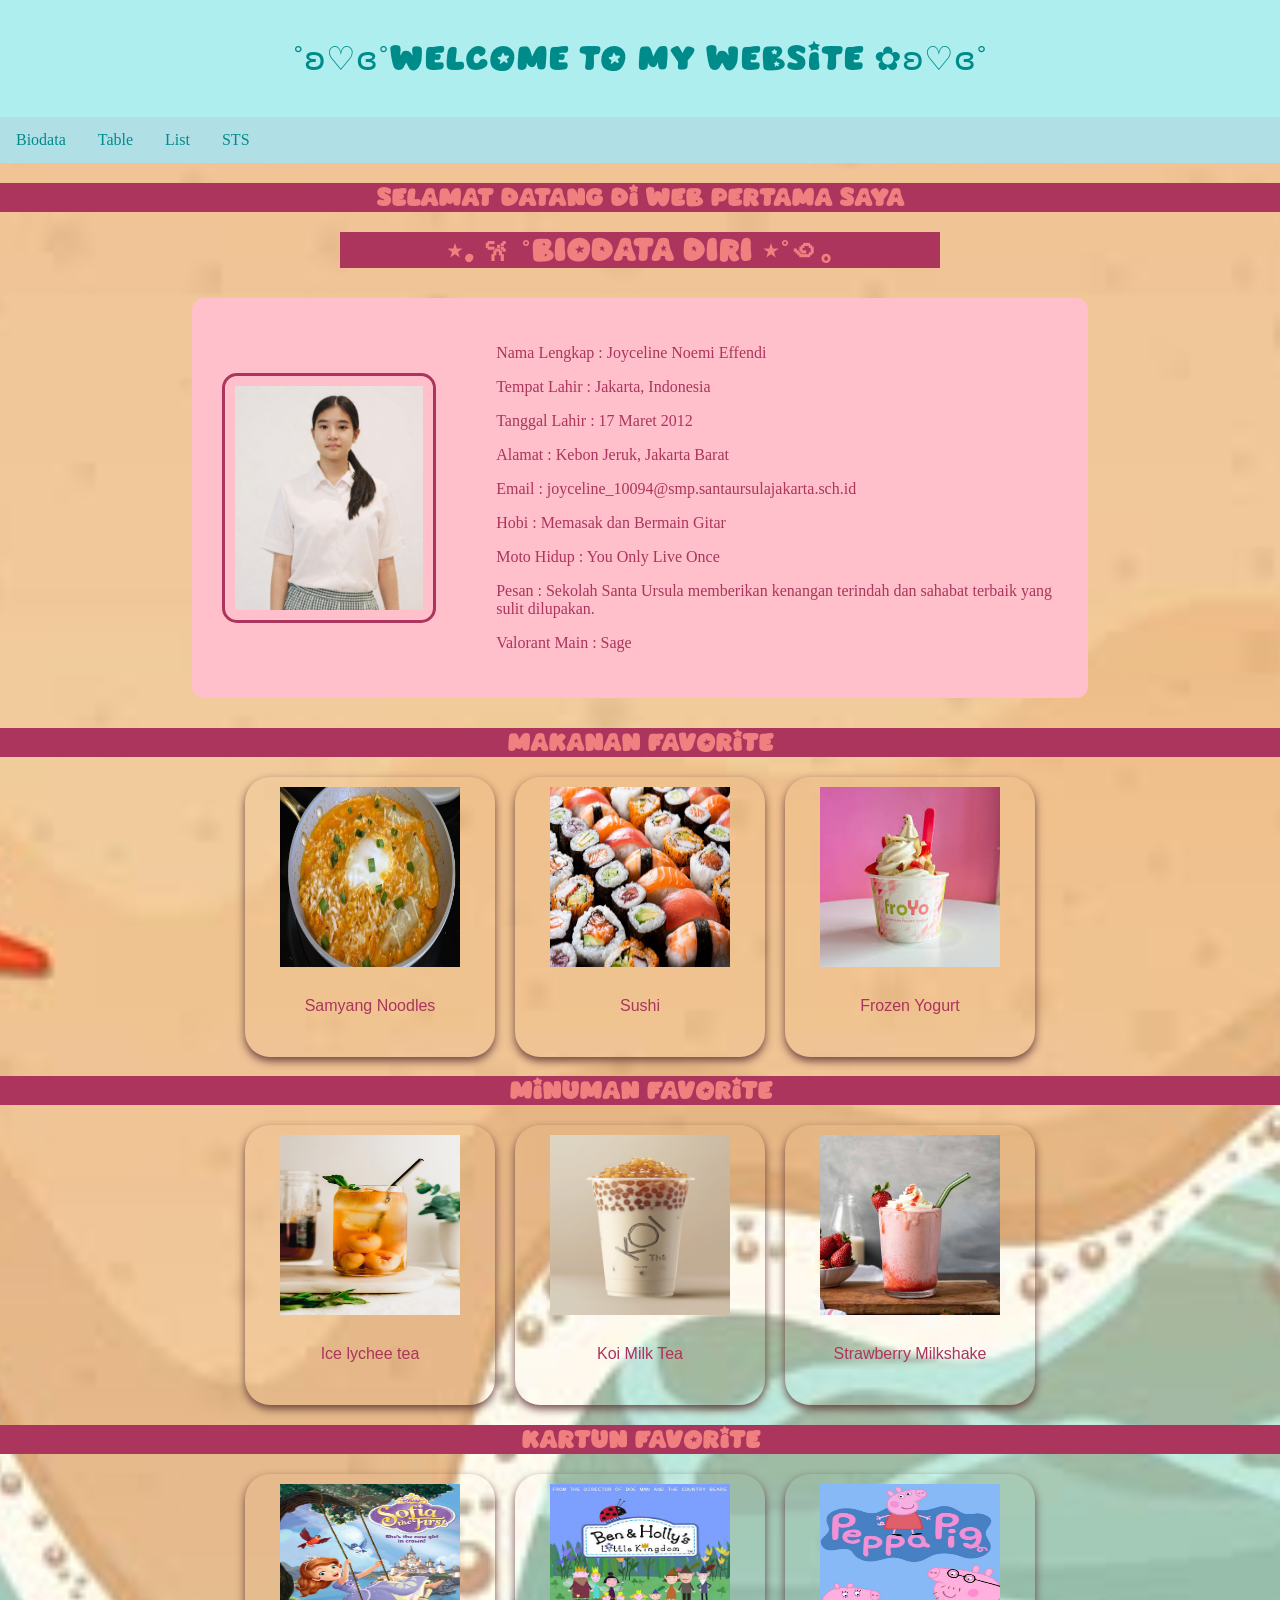
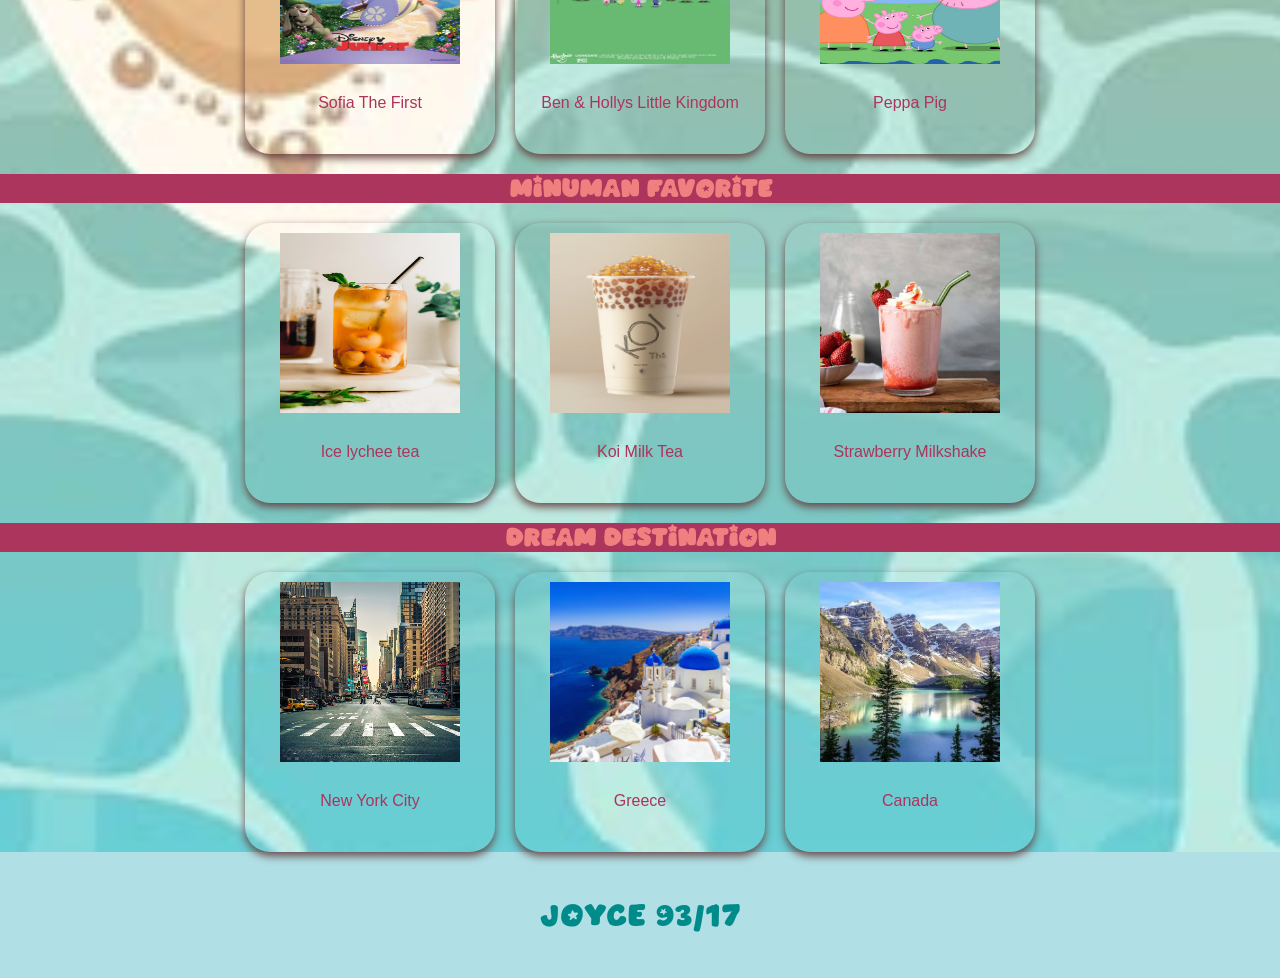
<file: index.html>
<!DOCTYPE html>
<html>
    <head> 
        <title> Layout HTML dan CSS</title>
        <link rel= "stylesheet" href="index.css">
        <link rel= "stylesheet" href="biodatastyle-Joyce_9.3_17_.css">
    </head>
    <body>
        <div class= "header">
            <p>˚ʚ♡ɞ˚Welcome To My Website ✿ʚ♡ɞ˚</p>
        </div>
        <div class="topnav">
            <a href="index.html">Biodata</a>
            <a href= "table.html">Table</a>
            <a href="List.html">List</a>
            <a href="sts.html">STS</a>
        </div>
        <!--Bagian Content-->
         <h2>Selamat Datang di Web Pertama Saya</h2>
        <center><h1>⋆. 𐙚 ˚BIODATA DIRI ⋆˚꩜｡</h1></center>
        <div class="biodata"> 
            <div class = "content">
                <div class="foto"> 
                    <img src="Foto masa sekarang.jpeg" alt="Foto Sekarang" class="top">
                    <img src="Foto masa kecil.jpeg" alt="Foto Kecil" class="bootom"> 
                 </div>
    
                <div class="isi"> 
                <p> Nama Lengkap : Joyceline Noemi Effendi </p>
                <p> Tempat Lahir : Jakarta, Indonesia</p>
                <p> Tanggal Lahir : 17 Maret 2012 </p>
                <p> Alamat : Kebon Jeruk, Jakarta Barat</p>
                <p> Email : joyceline_10094@smp.santaursulajakarta.sch.id</p>
                <p> Hobi : Memasak dan Bermain Gitar</p>
                <p> Moto Hidup : You Only Live Once </p>
                <p> Pesan : Sekolah Santa Ursula memberikan kenangan terindah dan sahabat terbaik yang sulit dilupakan.</p>
                <p> Valorant Main : Sage </p>
            </div>
        </div>
        </div>
    <h2>Makanan Favorite</h2>
    <div class="makanan">
        <div class="SamyangNoodles"> 
            <img src="samyang.jpg" alt=" Samyang Noodles" width="200" height="200">
            <p> Samyang Noodles </p> 
        </div>
        <div class="Sushi">
            <img src= "Sushi.jpg" alt="Sushi" width="200" height="200">
            <p>Sushi</p>
        </div>
        <div class=" FrozenYogurt">
            <img src="froyo.jpg" alt=" Frozen Yogurt" width="200" height="200">
            <p>Frozen Yogurt </p>
        </div>
    </div>
    <h2>Minuman Favorite</h2>
    <div class="minuman">
        <div class="IceLycheeTea"> 
            <img src="ice lychee tea.webp" alt="Ice lychee tea" width="200" height="200">
            <p> Ice lychee tea </p> 
        </div>
        <div class="KoiMilkTea">
            <img src= "koi milk tea.webp" alt="Koi Milk Tea" width="200" height="200">
            <p> Koi Milk Tea</p>
        </div>
        <div class="StrawberryMilkshake">
            <img src="milkshake.jpg" alt="Strawberry Milkshake" width="200" height="200">
            <p>Strawberry Milkshake </p>
        </div>
    </div>
    <h2>Kartun Favorite</h2>
    <div class="kartun">
        <div class="SofiaTheFirst"> 
            <img src="sofia the first.jpg" alt="Sofia The First" width="200" height="200">
            <p>Sofia The First</p> 
        </div>
        <div class="BenHollysLittleKingdom">
            <img src="ben and hollys.jpg" alt="Ben & Hollys Little Kingdom" width="200" height="200">
            <p>Ben & Hollys Little Kingdom </p>
        </div>
        <div class="PeppaPig">
            <img src="peppa pig.jpg" alt="Peppa Pig" width="200" height="200">
            <p>Peppa Pig</p>
        </div>
    </div>
    </div>
    <h2>Minuman Favorite</h2>
    <div class="minuman">
        <div class="IceLycheeTea"> 
            <img src="ice lychee tea.webp" alt="Ice lychee tea" width="200" height="200">
            <p> Ice lychee tea </p> 
        </div>
        <div class="KoiMilkTea">
            <img src= "koi milk tea.webp" alt="Koi Milk Tea" width="200" height="200">
            <p> Koi Milk Tea</p>
        </div>
        <div class="StrawberryMilkshake">
            <img src="milkshake.jpg" alt="Strawberry Milkshake" width="200" height="200">
            <p>Strawberry Milkshake </p>
        </div>
    </div>
    <h2>Dream Destination</h2>
    <div class="dream">
        <div class="NewYorkCity"> 
            <img src="newyorkcity.jpg" alt="New York City" width="200" height="200">
            <p>New York City </p> 
        </div>
        <div class="Greece">
            <img src="Greece.jpg" alt="Greece" width="200" height="200">
            <p> Greece </p>
        </div>
        <div class="Canada">
            <img src="Canada.jpg" alt="Canada" width="200" height="200">
            <p>Canada</p>
        </div>
     </div>
    </body>
</html> 
<div class="footer">
    <p>Joyce 93/17</p>
</div>
    </body>
</html>
</file>
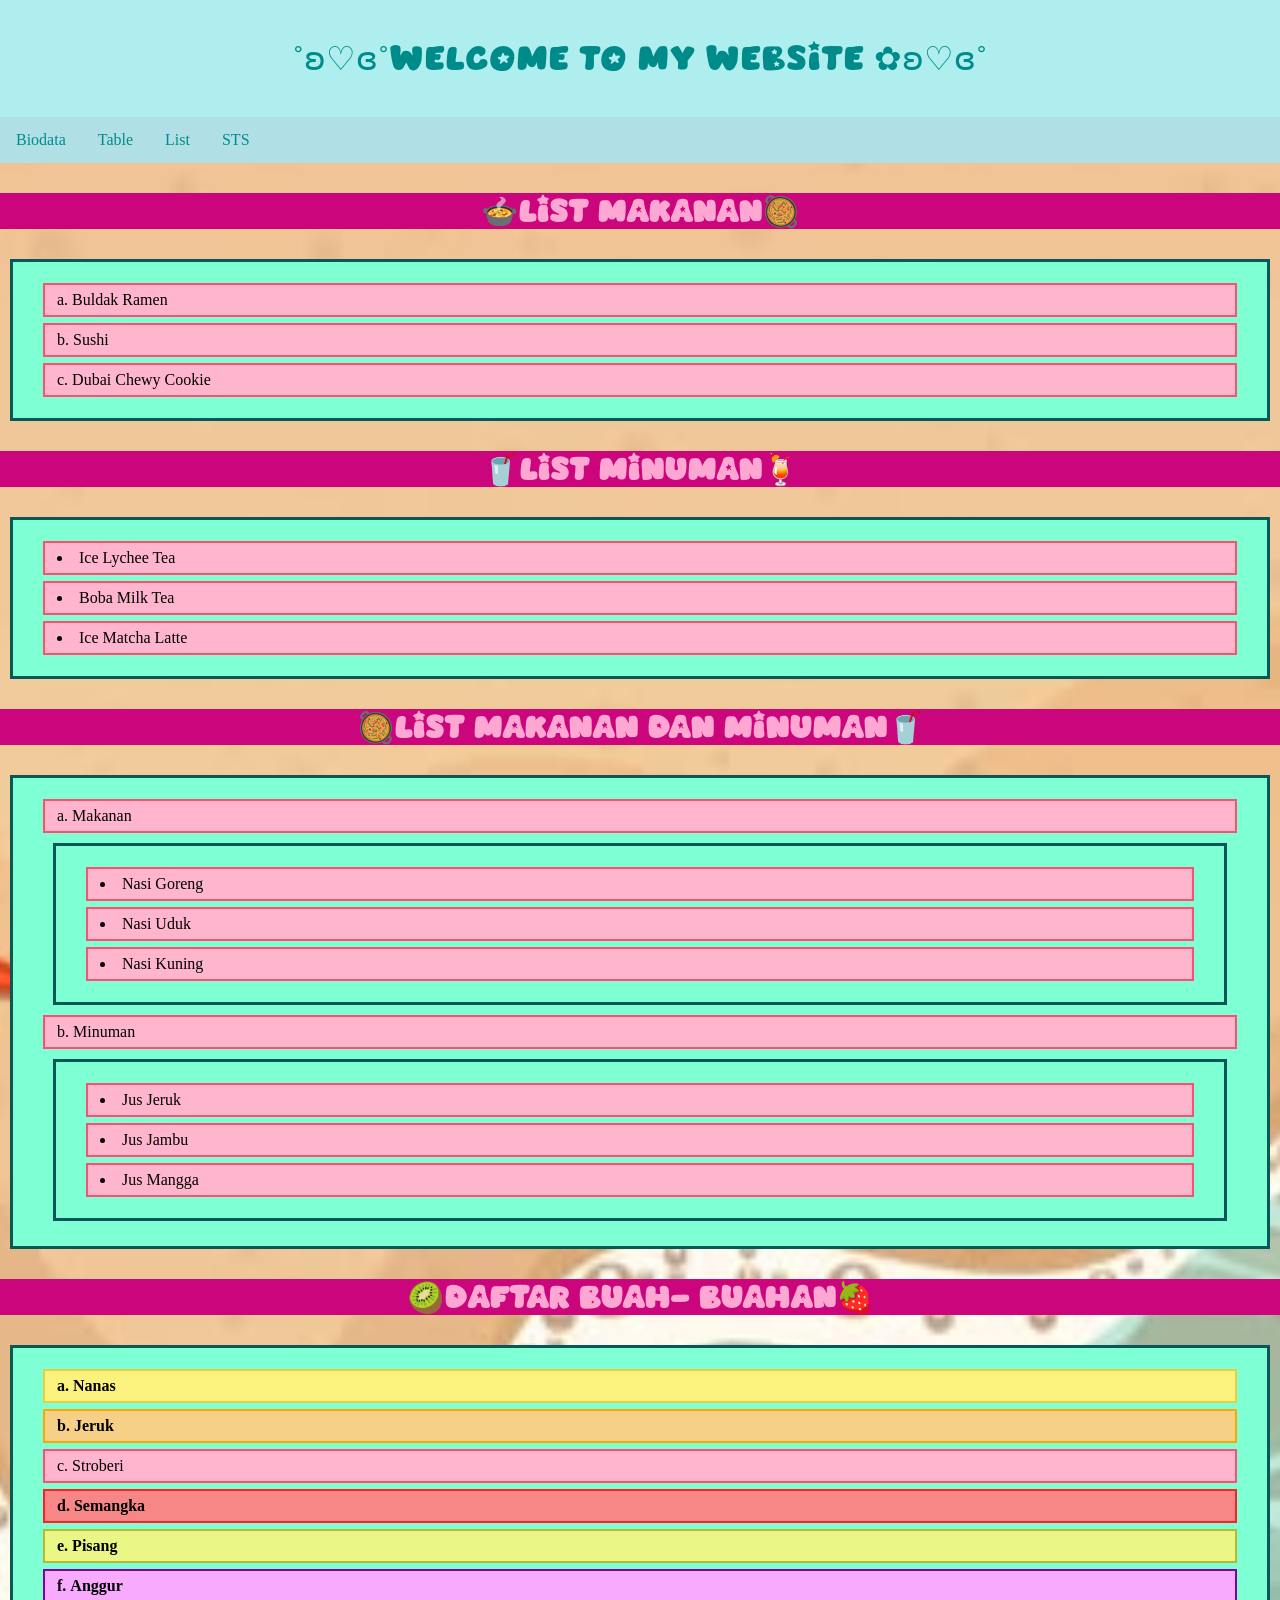
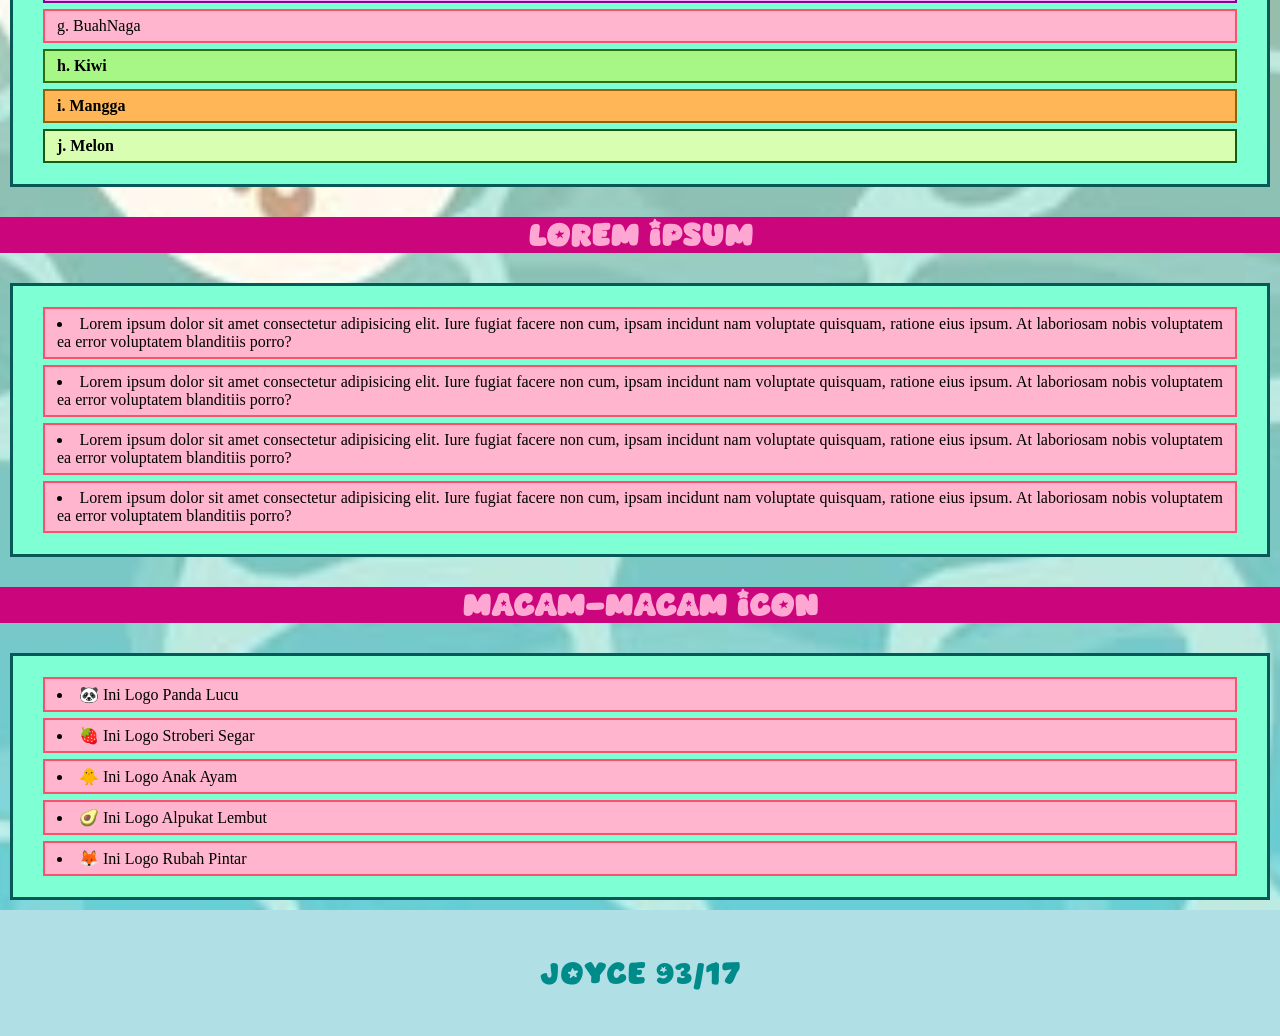
<file: List.html>
<!DOCTYPE html>
<html>
    <head> 
        <title> Layout HTML dan CSS</title>
        <link rel= "stylesheet" href="index.css">
        <link rel= "stylesheet" href="biodatastyle-Joyce_9.3_17_.css">
    </head>
    <body>
        <div class= "header">
             <p>˚ʚ♡ɞ˚Welcome To My Website ✿ʚ♡ɞ˚</p>
        </div>
        <div class="topnav">
            <a href="index.html">Biodata</a>
            <a href= "table.html">Table</a>
            <a href="List.html">List</a>
            <a href="sts.html">STS</a>
        </div>
        <!--Bagian Content--> 
        <!--OrdeList(ol):tipe list angka dan huruf (1,A,a,I,i)
        Unorderlist(ul) : tipe list simbol (disc,circle,square)-->

<h3>🍲List Makanan🥘</h3>
<ol> 
    <li>Buldak Ramen</li>
    <li>Sushi</li>
    <li>Dubai Chewy Cookie</li>
</ol>

<h3>🥤List Minuman🍹</h3>
<ul> 
    <li>Ice Lychee Tea</li>
    <li>Boba Milk Tea</li>
    <li>Ice Matcha Latte</li>
</ul>
<!--Penggabungan Ol dan Ul-->
<h3>🥘List Makanan dan Minuman🥤</h3>
    <ol type="1"> 
        <li>Makanan</li>
        <ul> 
            <li>Nasi Goreng</li>
            <li>Nasi Uduk</li>
            <li>Nasi Kuning</li>
        </ul>
        <li>Minuman</li>
        <ul>
        <li>Jus Jeruk</li>
        <li>Jus Jambu</li>
        <li>Jus Mangga</li>
        </ul>
    </ol>

    <h3>🥝Daftar Buah- Buahan🍓</h3>
    <ol> 
        <li class= "Nanas"> Nanas </li>
        <li class= "Jeruk"> Jeruk </li>
        <li> Stroberi </li>
        <li class= "Semangka"> Semangka </li>
        <li class= "Pisang"> Pisang </li>
        <li class= "Anggur"> Anggur </li> 
        <li class= "Buah Naga"> BuahNaga </li>
        <li class= "Kiwi"> Kiwi </li>
        <li class= "Mangga"> Mangga </li>
        <li class= "Melon"> Melon </li>
    </ol>

    <div class="container-lorem">
    <h3>Lorem ipsum</h3>
    <ul>
        <li>Lorem ipsum dolor sit amet consectetur adipisicing elit. Iure fugiat facere non cum, ipsam incidunt nam voluptate quisquam, ratione eius ipsum. At laboriosam nobis voluptatem ea error voluptatem blanditiis porro?</li>
        <li>Lorem ipsum dolor sit amet consectetur adipisicing elit. Iure fugiat facere non cum, ipsam incidunt nam voluptate quisquam, ratione eius ipsum. At laboriosam nobis voluptatem ea error voluptatem blanditiis porro?</li>
        <li>Lorem ipsum dolor sit amet consectetur adipisicing elit. Iure fugiat facere non cum, ipsam incidunt nam voluptate quisquam, ratione eius ipsum. At laboriosam nobis voluptatem ea error voluptatem blanditiis porro?</li>
        <li>Lorem ipsum dolor sit amet consectetur adipisicing elit. Iure fugiat facere non cum, ipsam incidunt nam voluptate quisquam, ratione eius ipsum. At laboriosam nobis voluptatem ea error voluptatem blanditiis porro?</li>
    </ul>

    <h3>Macam-Macam icon</h3>
<ul class="list-icon">
    <li>🐼 Ini Logo Panda Lucu</li>
    <li>🍓 Ini Logo Stroberi Segar</li>
    <li>🐥 Ini Logo Anak Ayam</li>
    <li>🥑 Ini Logo Alpukat Lembut</li>
    <li>🦊 Ini Logo Rubah Pintar</li>
</ul>

</div>
    
        <div class="footer">
    <p>Joyce 93/17</p>
</div>
    </body>
</html>
</file>
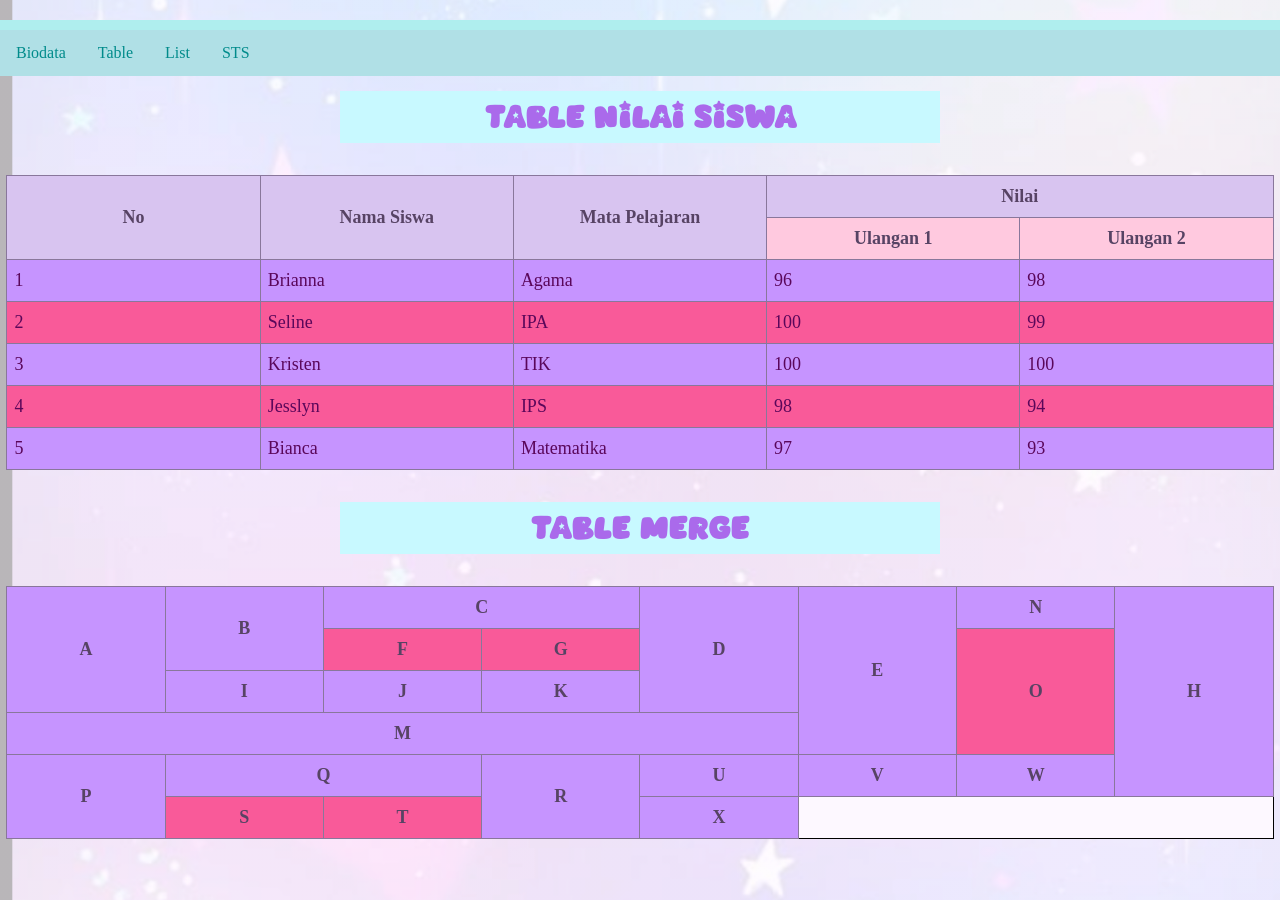
<file: table.html>
<!DOCTYPE html>
<html>
    <head> 
        <title> Layout HTML dan CSS</title>
        <link rel= "stylesheet" href="index.css">
        <link rel= "stylesheet" href="biodatastyle-Joyce_9.3_17_.css">
    </head>
    <body>
        <div class= "header">
            
        </div>
        <div class="topnav">
            <a href="index.html">Biodata</a>
            <a href= "table.html">Table</a>
            <a href="List.html">List</a>
            <a href="sts.html">STS</a>
        </div>
        <!--Bagian Content-->
<!DOCTYPE html>
<html>
<head>
    <title>Table Merge</title>
    <link rel="stylesheet" href="table.css">
</head>
<body>

   <center><h1>Table Nilai Siswa</h1></center>

    <table class="nilai">
        <tr>
            <th rowspan="2">No</th>
            <th rowspan="2">Nama Siswa</th>
            <th rowspan="2">Mata Pelajaran</th>
            <th colspan="2">Nilai</th>
        </tr>
        <tr>
            <th>Ulangan 1</th>
            <th>Ulangan 2</th>
        </tr>
        <tr>
            <td>1</td>
            <td>Brianna</td>
            <td>Agama</td>
            <td>96</td>
            <td>98</td>
        </tr>
        <tr>
            <td>2</td>
            <td>Seline</td>
            <td>IPA</td>
            <td>100</td>
            <td>99</td>
        </tr>
        <tr>
            <td>3</td>
            <td>Kristen</td>
            <td>TIK</td>
            <td>100</td>
            <td>100</td>
        </tr>
        <tr>
            <td>4</td>
            <td>Jesslyn</td>
            <td>IPS</td>
            <td>98</td>
            <td>94</td>
        </tr>
        <tr>
            <td>5</td>
            <td>Bianca</td>
            <td>Matematika</td>
            <td>97</td>
            <td>93</td>
        </tr>
    </table>

    <center><h1>Table Merge</h1></center>

    <table class="merge">
        <tr>
            <th rowspan="3">A</th>
            <th rowspan="2">B</th>
            <th colspan="2">C</th>
            <th rowspan="3">D</th>
            <th rowspan="4">E</th>
            <th>N</th>
            <th rowspan="5">H</th>
        </tr>
        <tr>
            <th>F</th>
            <th>G</th>
            <th rowspan="3">O</th>
        </tr>
        <tr>
            <th>I</th>
            <th>J</th>
            <th>K</th>
        </tr>
        <tr>
            <th colspan="5">M</th>
        </tr>
        <tr>
            <th rowspan="2">P</th>
            <th colspan="2">Q</th>
            <th rowspan="2">R</th>
            <th>U</th>
            <th>V</th>
            <th>W</th>
        </tr>
        <tr>
            <th>S</th>
            <th>T</th>
            <th>X</th>
</file>
<file: index.css>
*{
    box-sizing: border-box;
}

body{
    margin: 0;
}

/*style pada header*/

.header{
    background-color: paleturquoise;
    padding: 5px;
    text-align: center;
    font-size: 25pt;
    font-family:"singsong";
    color: darkcyan;
}

@font-face{
    font-family: "singsong";
    src: url(Singsong.otf);
}

/*style pada topnav*/

.topnav{
    overflow: hidden;
    background-color: powderblue;
}

.topnav a{
    float: left;
    display: block;
    color: darkcyan;
    text-align: center;
    padding: 14px 16px;
    text-decoration: none;
}

.topnav a:hover{
    background-color: paleturquoise;
    color: darkturquoise;
}

.footer{
    background-color: powderblue;
    padding: 15px;
    text-align: center;
}
*{
    box-sizing: border-box;
}

body{
    margin: 0;
}

/*style pada header*/

.header{
    background-color: paleturquoise;
    padding: 5px;
    text-align: center;
    font-size: 25pt;
    font-family:"singsong";
    color: darkcyan;
}

@font-face{
    font-family: "singsong";
    src: url(Singsong.otf);
}

/*style pada topnav*/

.topnav{
    overflow: hidden;
    background-color: powderblue;
}

.topnav a{
    float: left;
    display: block;
    color: darkcyan;
    text-align: center;
    padding: 14px 16px;
    text-decoration: none;
}

.topnav a:hover{
    background-color: paleturquoise;
    color: darkturquoise;
}

.footer{
    background-color: powderblue;
    padding: 15px;
    text-align: center;
}
/*style table*/
table, th, td{
  border: 1px solid black;  
}

table{
    border-collapse: collapse;
    width: 100%;
}

th, td{
    padding: 5px;
}

th{
    background-color: palevioletred;
    color: papayawhip;
}

tr{
    background-color: lightpink;
}

tr:nth-child(even){
    background-color: paleturquoise;
}

tr:hover{
 background-color: papayawhip;
 color: darksalmon;
}

.footer{
    background-color: powderblue;
    padding: 15px;
    text-align: center;
    font-family: "singsong"; 
    font-size: 30px;     
    color: darkcyan;    
} 
/*Style pada List*/
ol{
    list-style-type: lower-alpha;
} 
ul{
    list-style-type: disc;
}

ol{
    background-color: aquamarine;
    border: 3px solid rgb(9, 88, 88); 
    padding: 15px 30px;
    margin: 10px; 
    list-style-position: inside;
}

ol li{
    background-color:rgb(255, 181, 205) ;
    margin:6px 0;
    padding: 6px 12px;
    border: 2px solid rgb(250, 82, 110);
    text-align: justify;
}
ol li.Nanas{ 
    background-color: rgb(250, 242, 124);
    border: 2px solid rgb(230, 208, 64); 
    color: rgb(0, 0, 0); 
    font-weight: bold;
}
ol li.Jeruk{ 
    background-color: rgb(247, 208, 135);
    border: 2px solid orange; 
    color: rgb(0, 0, 0); 
    font-weight: bold;
}
ol li.Jeruk{ 
    background-color: rgb(247, 208, 135);
    border: 2px solid orange; 
    color: rgb(0, 0, 0); 
    font-weight:  bold;
}
ol li.Semangka{ 
    background-color: rgb(247, 135, 135);
    border: 2px solid rgb(252, 32, 32); 
    color: rgb(0, 0, 0); 
    font-weight:  bold;
}
ol li.Pisang{ 
    background-color: rgb(234, 247, 135);
    border: 2px solid rgb(183, 185, 48); 
    color: rgb(0, 0, 0); 
    font-weight:  bold;
}
ol li.Anggur{ 
    background-color: rgb(248, 170, 255);
    border: 2px solid rgb(128, 3, 152); 
    color: rgb(0, 0, 0); 
    font-weight:  bold;
}
ol li.Buah Naga{ 
    background-color: rgb(202, 1, 95);
    border: 2px solid rgb(71, 4, 44); 
    color: rgb(0, 0, 0); 
    font-weight:  bold;
}
ol li.Kiwi{ 
    background-color: rgb(167, 247, 135);
    border: 2px solid rgb(45, 110, 17); 
    color: rgb(0, 0, 0); 
    font-weight:  bold;
}
ol li.Mangga{ 
    background-color: rgb(255, 182, 86);
    border: 2px solid rgb(145, 98, 10); 
    color: rgb(0, 0, 0); 
    font-weight:  bold;
} 
ol li.Melon{ 
    background-color: rgb(216, 255, 177);
    border: 2px solid rgb(25, 90, 18); 
    color: rgb(0, 0, 0); 
    font-weight:  bold;
}
ol li.Stroberi{
    color: black; 
    font-weight: bold;
}
ul{
    background-color: aquamarine;
    border: 3px solid rgb(9, 88, 88); 
    padding: 15px 30px;
    margin: 10px; 
    list-style-position: inside;
}
ul li{ 
     background-color:rgb(255, 181, 205) ;
    margin:6px 0;
    padding: 6px 12px;
    border: 2px solid rgb(250, 82, 110);
    text-align: justify;
} 
h3{ 
    background-color: rgb(203, 5, 124);
    color: rgb(255, 167, 211);
    text-align: center;
    font-family: "singsong";
    font-size: 30px;
} 
h1{ 
    background-color: rgb(163, 244, 255);
    color: rgb(185, 118, 252);
    text-align: center;
    font-family: "singsong";
    font-size: 30px;
}
</file>
<file: biodatastyle-Joyce_9.3_17_.css>
*{
    box-sizing: border-box;
}

body{
    margin: 0;
}

/*style pada header*/

.header{
    background-color: paleturquoise;
    padding: 5px;
    text-align: center;
    font-size: 25pt;
    font-family:"singsong";
    color: darkcyan;
}

@font-face{
    font-family: "singsong";
    src: url(Singsong.otf);
}

/*style pada topnav*/

.topnav{
    overflow: hidden;
    background-color: powderblue;
}

.topnav a{
    float: left;
    display: block;
    color: darkcyan;
    text-align: center;
    padding: 14px 16px;
    text-decoration: none;
}

.topnav a:hover{
    background-color: paleturquoise;
    color: darkturquoise;
}

.footer{
    background-color: powderblue;
    padding: 15px;
    text-align: center;
}
body{
    background-image:url(Ocean\ Background.jpg);
    background-size: cover; 
    background-position: center;
}
h2{ 
    background-color: rgb(171, 53, 92); 
    color:lightcoral;
    text-align: center;
    font-family:"singsong";
}
/*format font : .otf/.ttf*/
@font-face {
    font-family:"singsong" ;
    src: url(Singsong.otf);
} 
h1{ 
    background-color: rgb(171, 53, 92); 
    color: lightcoral;
    text-align: center;
    width: 600px; 
}
div.biodata{
    margin:30px auto ;
    width:70%;
    background-color: pink; 
    color: rgb(171, 53, 92); 
    padding: 30px; 
    border-radius: 12px; 
    display: flex; 
    justify-content: center;
    align-items: center;
} 
div.content{
    display: flex;
    align-items: center; 
    justify-content: center; 
    gap: 60px; 
}
div.foto{ 
    position: relative;
    width: 250px;
    height: 250px; 
    overflow: hidden;
    border-radius: 15px;
    cursor: pointer; 
    display: flex; 
    align-items: center;
    justify-content: center;
    border: 3px solid rgb(171, 53, 92) ;
}
div.foto img{ 
    position: absolute;
    width: 100%; 
    height: 100% ;
    object-fit: cover;
    object-position: center;
    transition: transform 0.5s ease, opacity 0.5s ease;
}
div.foto img.top{
    opacity: 1;
    z-index: 2;
}
div.foto:hover img.top{
    opacity: 0; 
    transform: scale(1.1);
}
div.foto img.bottom{ 
    opacity: 0;
    z-index: 1;
}
div.foto:hover img.bottom{ 
    opacity:1; 
    transform: scale (1.1);
} 
div.makanan{ 
    display: flex;
    justify-content: center;
    gap: 20px;
    text-align: center;
} 
img{ 
    padding: 10px; 
} 
div.SamyangNoodles{
   width: 250px;
   height: 280px;
   border-radius: 25px;
   box-shadow:0 4px 8px 0 rgba(96,56,56,0.9);
   font-family: 'Franklin Gothic Medium', 'Arial Narrow', Arial, sans-serif;
   color: rgb(171, 53, 92);
} 
div.SamyangNoodles:hover{ 
    overflow: hidden; 
    transition: transform 0.3s ease; 
    transform : scale(1.1);
}
div.Sushi{ 
    width: 250px;
   height: 280px;
   border-radius: 25px;
   box-shadow:0 4px 8px 0 rgba(96,56,56,0.9);
   font-family: 'Franklin Gothic Medium', 'Arial Narrow', Arial, sans-serif;
   color: rgb(171, 53, 92);
}
div.Sushi:hover{ 
    overflow: hidden;
    transition: transform 0.3s ease;
    transform: scale(1.1);
}
div.FrozenYogurt{
    width: 250px;
   height: 280px;
   border-radius: 25px;
   box-shadow:0 4px 8px 0 rgba(96,56,56,0.9);
   font-family: 'Franklin Gothic Medium', 'Arial Narrow', Arial, sans-serif;
   color: rgb(171, 53, 92);
}
div.FrozenYogurt:hover{
    overflow: hidden;
    transition: transform 0.3s ease;
    transform: scale(1.1);
}
div.foto img.top{
    opacity: 1;
    z-index: 2;
}
div.foto:hover img.top{
    opacity: 0; 
    transform: scale(1.1);
}
div.foto img.bottom{ 
    opacity: 0;
    z-index: 1;
}
div.foto:hover img.bottom{ 
    opacity:1; 
    transform: scale (1.1);
} 
div.minuman{ 
    display: flex;
    justify-content: center;
    gap: 20px;
    text-align: center;
} 
img{ 
    padding: 10px; 
} 
div.IceLycheeTea{
   width: 250px;
   height: 280px;
   border-radius: 25px;
   box-shadow:0 4px 8px 0 rgba(96,56,56,0.9);
   font-family: 'Franklin Gothic Medium', 'Arial Narrow', Arial, sans-serif;
   color: rgb(171, 53, 92);
} 
div.IceLycheeTea:hover{ 
    overflow: hidden; 
    transition: transform 0.3s ease; 
    transform : scale(1.1);
}
div.KoiMilkTea{ 
    width: 250px;
   height: 280px;
   border-radius: 25px;
   box-shadow:0 4px 8px 0 rgba(96,56,56,0.9);
   font-family: 'Franklin Gothic Medium', 'Arial Narrow', Arial, sans-serif;
   color: rgb(171, 53, 92);
}
div.KoiMilkTea:hover{ 
    overflow: hidden;
    transition: transform 0.3s ease;
    transform: scale(1.1);
}
div.StrawberryMilkshake{
    width: 250px;
   height: 280px;
   border-radius: 25px;
   box-shadow:0 4px 8px 0 rgba(96,56,56,0.9);
   font-family: 'Franklin Gothic Medium', 'Arial Narrow', Arial, sans-serif;
   color: rgb(171, 53, 92);
}
div.StrawberryMilkshake:hover{
    overflow: hidden;
    transition: transform 0.3s ease;
    transform: scale(1.1);
}
div.kartun{ 
    display: flex;
    justify-content: center;
    flex-wrap: wrap; /* Tulis ini agar kalau layar sempit, Bluey dan The Loud House turun ke bawah secara otomatis dengan kotak utuh */
    gap: 20px;
    text-align: center;
} 
div.SofiaTheFirst{
   width: 250px;
   height: 280px;
   border-radius: 25px;
   box-shadow:0 4px 8px 0 rgba(96,56,56,0.9);
   font-family: 'Franklin Gothic Medium', 'Arial Narrow', Arial, sans-serif;
   color: rgb(171, 53, 92);
} 
div.SofiaTheFirst:hover{ 
    overflow: hidden; 
    transition: transform 0.3s ease; 
    transform : scale(1.1);
}
div.BenHollysLittleKingdom{ 
    width: 250px;
   height: 280px;
   border-radius: 25px;
   box-shadow:0 4px 8px 0 rgba(96,56,56,0.9);
   font-family: 'Franklin Gothic Medium', 'Arial Narrow', Arial, sans-serif;
   color: rgb(171, 53, 92);
}
div.BenHollysLittleKingdom:hover{ 
    overflow: hidden;
    transition: transform 0.3s ease;
    transform: scale(1.1);
}
div.PeppaPig{
    width: 250px;
   height: 280px;
   border-radius: 25px;
   box-shadow:0 4px 8px 0 rgba(96,56,56,0.9);
   font-family: 'Franklin Gothic Medium', 'Arial Narrow', Arial, sans-serif;
   color: rgb(171, 53, 92);
}
div.PeppaPig:hover{
    overflow: hidden;
    transition: transform 0.3s ease;
    transform: scale(1.1);
}
div.dream{ 
    display: flex;
    justify-content: center;
    /*flex-wrap: wrap;  Tulis ini agar kalau layar sempit */
    gap: 20px;
    text-align: center;
} 
img{ 
    padding: 10px;
}
div.NewYorkCity{
   width: 250px;
   height: 280px;
   border-radius: 25px;
   box-shadow:0 4px 8px 0 rgba(96,56,56,0.9);
   font-family: 'Franklin Gothic Medium', 'Arial Narrow', Arial, sans-serif;
   color: rgb(171, 53, 92);
} 
div.NewYorkCity:hover{ 
    overflow: hidden; 
    transition: transform 0.3s ease; 
    transform : scale(1.1);
}
div.Greece{ 
    width: 250px;
   height: 280px;
   border-radius: 25px;
   box-shadow:0 4px 8px 0 rgba(96,56,56,0.9);
   font-family: 'Franklin Gothic Medium', 'Arial Narrow', Arial, sans-serif;
   color: rgb(171, 53, 92);
}
div.Greece:hover{ 
    overflow: hidden;
    transition: transform 0.3s ease;
    transform: scale(1.1);
}
div.Canada{
    width: 250px;
   height: 280px;
   border-radius: 25px;
   box-shadow:0 4px 8px 0 rgba(96,56,56,0.9);
   font-family: 'Franklin Gothic Medium', 'Arial Narrow', Arial, sans-serif;
   color: rgb(171, 53, 92);
}
div.Canada:hover{
    overflow: hidden;
    transition: transform 0.3s ease;
    transform: scale(1.1);
}
</file>
<file: table.css>
*{
    box-sizing: border-box;
}

body{
    margin: 0;
}

/*style pada header*/

.header{
    background-color: paleturquoise;
    padding: 5px;
    text-align: center;
    font-size: 25pt;
    font-family:"singsong";
    color: darkcyan;
}

@font-face{
    font-family: "singsong";
    src: url(Singsong.otf);
}

/*style pada topnav*/

.topnav{
    overflow: hidden;
    background-color: powderblue;
}

.topnav a{
    float: left;
    display: block;
    color: darkcyan;
    text-align: center;
    padding: 14px 16px;
    text-decoration: none;
}

.topnav a:hover{
    background-color: paleturquoise;
    color: darkturquoise;
}

.footer{
    background-color: powderblue;
    padding: 15px;
    text-align: center;
}
* {
    box-sizing: border-box;
}

body {
    margin: 0;
    padding: 20px 0;
    font-family: "Times New Roman", serif;
    color: #a37cbd;

    background-image:
        linear-gradient(rgba(255, 248, 255, 0.45),
                        rgba(255, 248, 255, 0.45)),
        url("aa.png");

    background-size: cover;
    background-position: center;
    background-attachment: fixed;
}

h1 {
    background-color: #d9fff5;
    color: #8060a8;
    text-align: center;
    font-family: "Comic Sans MS", cursive;
    font-size: 34px;
    margin: 15px 0 32px;
    padding: 8px;
}

table {
    width: 99%;
    margin: 0 auto 32px;
    border-collapse: collapse;
    table-layout: fixed;
    background-color: #fdf8ff;
}

th, td {
    border: 1px solid #89779b;
    padding: 10px 7px;
    font-size: 18px;
}

th {
    text-align: center;
    font-weight: bold;
    background-color: #d8c4f0;
    color: #574364;
}

.nilai td {
    background-color: #e4d5f5;
    color: rgb(90, 7, 90);
}

.nilai tr:nth-child(2) th {
    background-color: #ffc9df;
}

.nilai tr:nth-child(odd) td {
    background-color: #c694ff;
}

.nilai tr:nth-child(even) td {
    background-color: #f95a99;;
}

.merge th,
.merge td {
    height: 36px;
    background-color: #c694ff;
}

.merge tr:nth-child(2) th {
    background-color: #f95a99;;
}

.merge tr:nth-child(4) th {
    background-color:#c694ff;
}

.merge tr:last-child th:nth-child(1),
.merge tr:last-child th:nth-child(2),
.merge tr:last-child th:nth-child(4),
.merge tr:last-child th:nth-child(5),
.merge tr:last-child th:nth-child(6) {
    background-color: #f95a99;
}

th:hover,
td:hover {
    background-color: #f3b5d2 !important;
    color: #a37cbd;;
    transition: 0.2s;
}
h1{ 
    background-color: rgb(200, 249, 255);
    color: rgb(170, 106, 235);
    text-align: center;
    font-family: "singsong";
    font-size: 30px;
}
</file>
